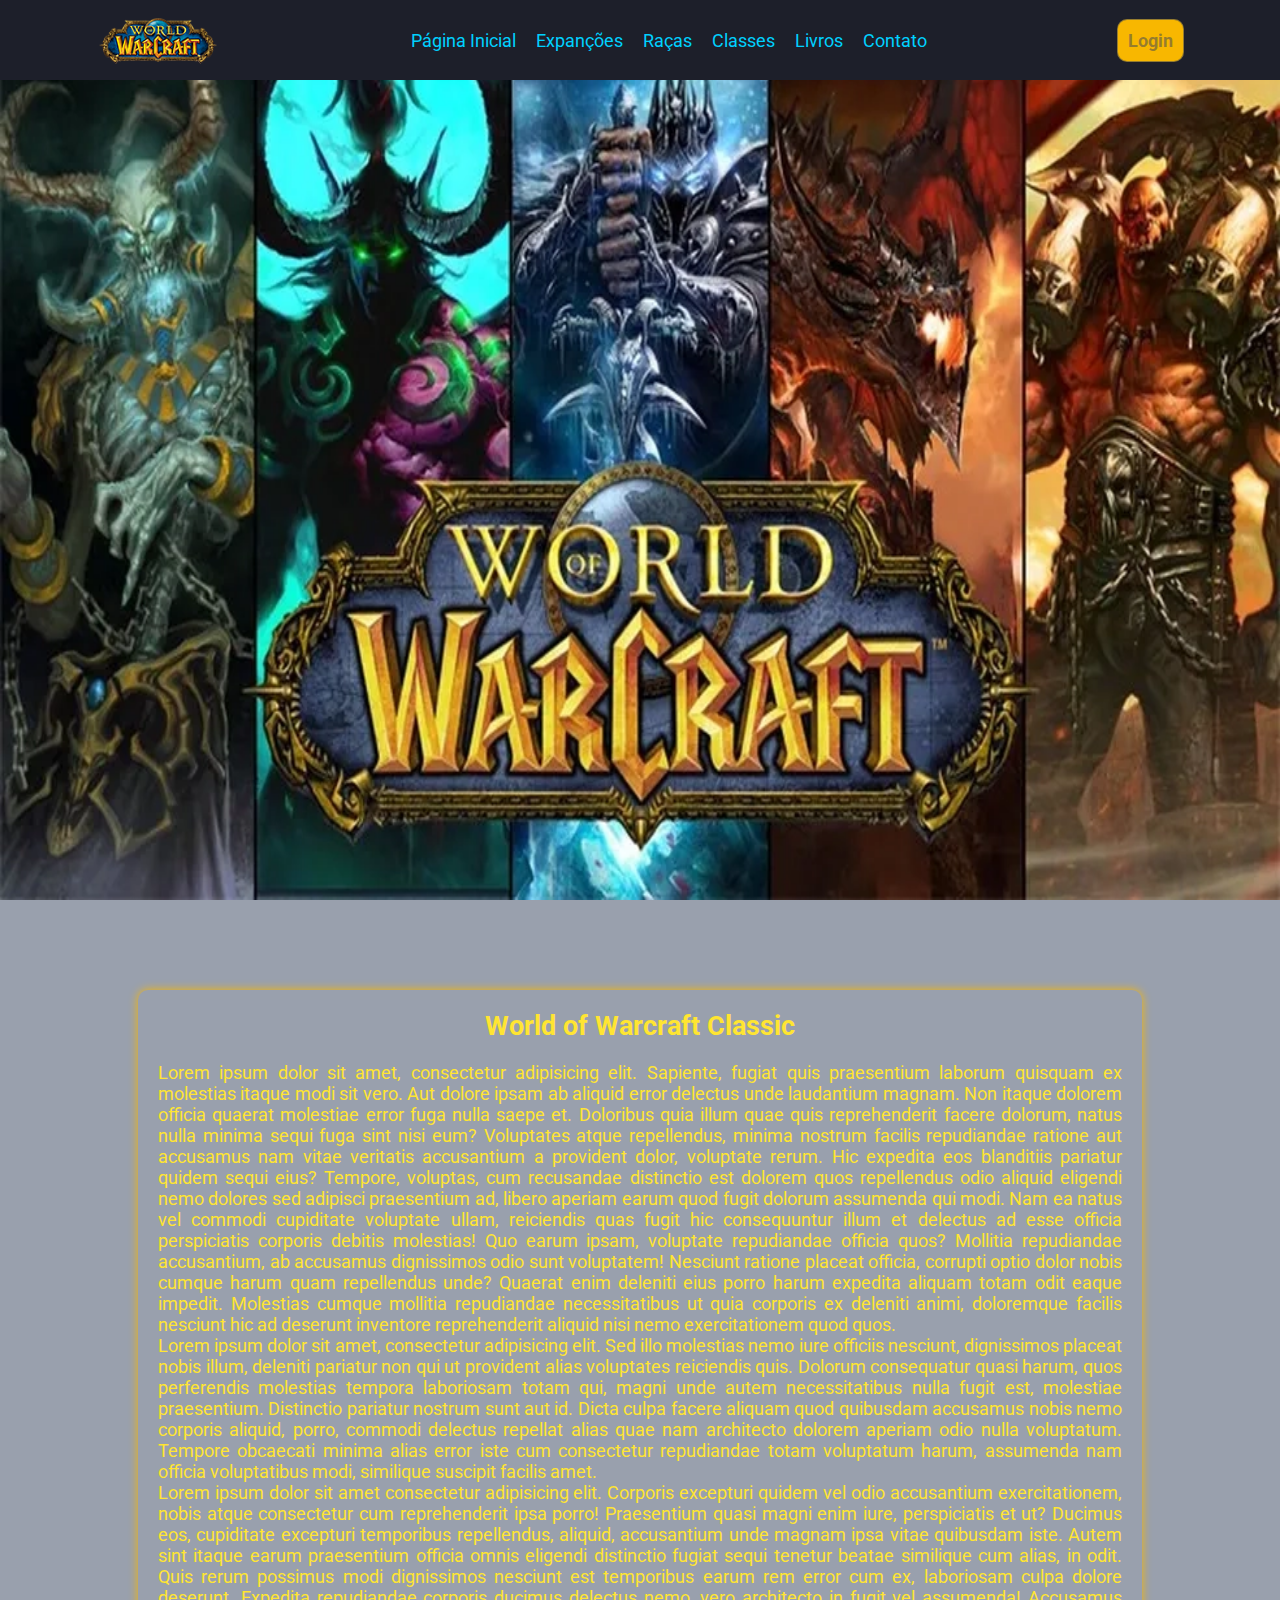
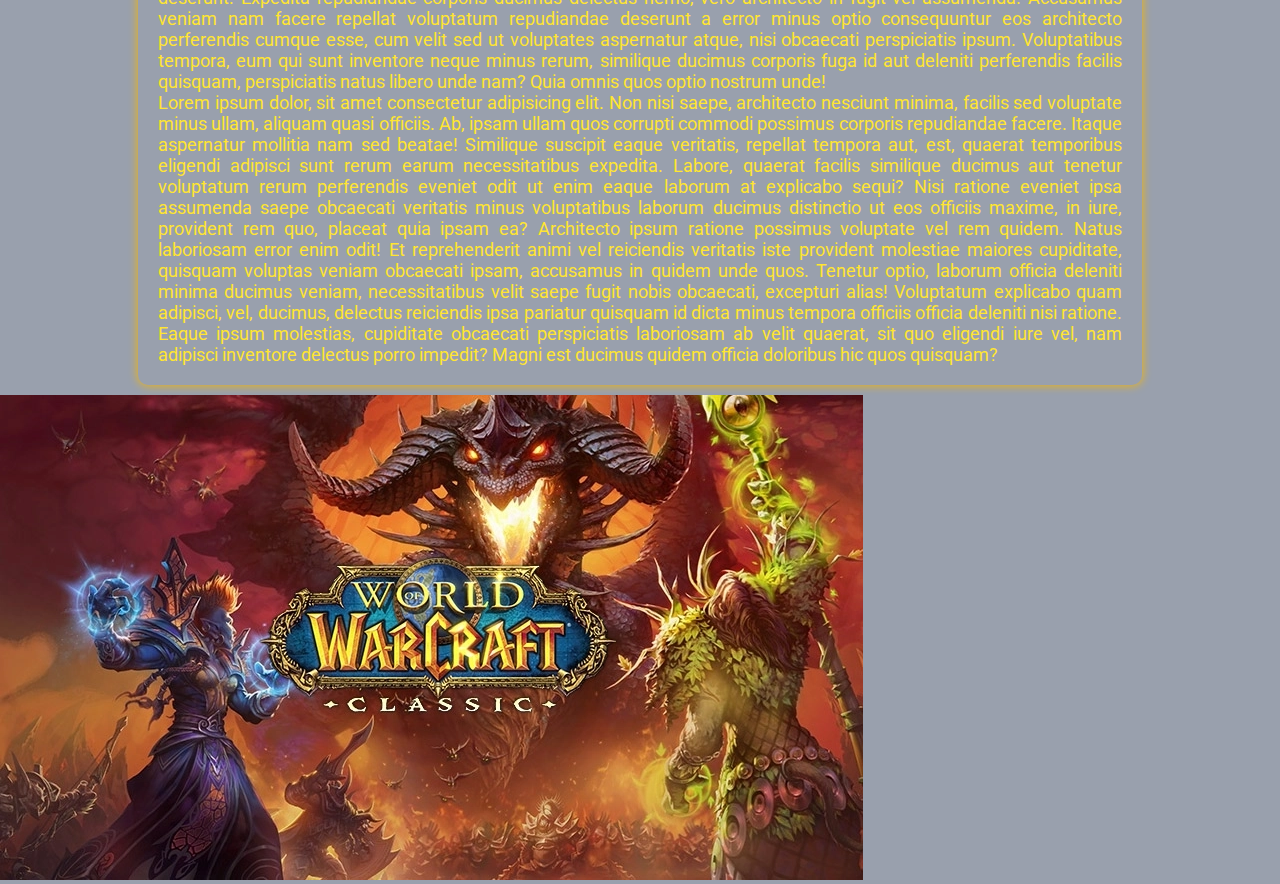
<file: index.html>
<!DOCTYPE html>
<html lang="pt-br">

<head>
    <meta charset="UTF-8">
    <meta http-equiv="X-UA-Compatible" content="IE=edge">
    <meta name="viewport" content="width=device-width, initial-scale=1.0">
    <meta name="description" content="Descrição sobre a página.">
    <meta name="author" content="Sérgio Altenhofen">
    <meta name="keywords" content="html, css, javascript">
    <meta property=”og:image” content=”./assets/images/logo_header.png”>

    <title>Blog WoW</title>

    <link rel="shortcut icon" type="image/png" href="./assets/images/wow_azul_pin.png" />
    <link rel="stylesheet" href="./assets/css/index.css">
    <link rel="stylesheet" href="./assets/css/fonts.css">


    <link rel="preconnect" href="https://fonts.googleapis.com" />
    <link rel="preconnect" href="https://fonts.gstatic.com" crossorigin />
</head>

<body>
    <header>
        <div class="header-container">

            <a class="logo-link" href="index.html"><img class="logo-img" src="./assets/images/logo_header.png"
                    alt="Logo do jogo World of Warcraft"></a>

            <nav>
                <ul>
                    <li id="nav-list"><a class="nav-item" href="index.html">Página Inicial</a></li>
                    <li id="nav-list"><a class="nav-item" href="expansoes.html">Expanções</a></li>
                    <li id="nav-list"><a class="nav-item" href="racas.html">Raças</a></li>
                    <li id="nav-list"><a class="nav-item" href="classes.html">Classes</a></li>
                    <li id="nav-list"><a class="nav-item" href="livros.html">Livros</a></li>
                    <li id="nav-list"><a class="nav-item" href="Contato.html">Contato</a></li>
                </ul>
            </nav>

            <a class="nav-btn" href="login.html">Login</a>
        </div>
    </header>

    <main>
        <div class="imgOne"></div>

        <div id="container">
            <section class="sobre">
                <h2>World of Warcraft Classic</h2>
                <p>Lorem ipsum dolor sit amet, consectetur adipisicing elit. Sapiente, fugiat quis praesentium laborum
                    quisquam ex molestias itaque modi sit vero. Aut dolore ipsam ab aliquid error delectus unde
                    laudantium magnam. Non itaque dolorem officia quaerat molestiae error fuga nulla saepe et. Doloribus
                    quia illum quae quis reprehenderit facere dolorum, natus nulla minima sequi fuga sint nisi eum?
                    Voluptates atque repellendus, minima nostrum facilis repudiandae ratione aut accusamus nam vitae
                    veritatis accusantium a provident dolor, voluptate rerum. Hic expedita eos blanditiis pariatur
                    quidem sequi eius? Tempore, voluptas, cum recusandae distinctio est dolorem quos repellendus odio
                    aliquid eligendi nemo dolores sed adipisci praesentium ad, libero aperiam earum quod fugit dolorum
                    assumenda qui modi. Nam ea natus vel commodi cupiditate voluptate ullam, reiciendis quas fugit hic
                    consequuntur illum et delectus ad esse officia perspiciatis corporis debitis molestias! Quo earum
                    ipsam, voluptate repudiandae officia quos? Mollitia repudiandae accusantium, ab accusamus
                    dignissimos odio sunt voluptatem! Nesciunt ratione placeat officia, corrupti optio dolor nobis
                    cumque harum quam repellendus unde? Quaerat enim deleniti eius porro harum expedita aliquam totam
                    odit eaque impedit. Molestias cumque mollitia repudiandae necessitatibus ut quia corporis ex
                    deleniti animi, doloremque facilis nesciunt hic ad deserunt inventore reprehenderit aliquid nisi
                    nemo exercitationem quod quos.</p>
                <p>Lorem ipsum dolor sit amet, consectetur adipisicing elit. Sed illo molestias nemo iure officiis
                    nesciunt, dignissimos placeat nobis illum, deleniti pariatur non qui ut provident alias voluptates
                    reiciendis quis. Dolorum consequatur quasi harum, quos perferendis molestias tempora laboriosam
                    totam qui, magni unde autem necessitatibus nulla fugit est, molestiae praesentium. Distinctio
                    pariatur nostrum sunt aut id. Dicta culpa facere aliquam quod quibusdam accusamus nobis nemo
                    corporis aliquid, porro, commodi delectus repellat alias quae nam architecto dolorem aperiam odio
                    nulla voluptatum. Tempore obcaecati minima alias error iste cum consectetur repudiandae totam
                    voluptatum harum, assumenda nam officia voluptatibus modi, similique suscipit facilis amet.</p>
                <p>Lorem ipsum dolor sit amet consectetur adipisicing elit. Corporis excepturi quidem vel odio
                    accusantium exercitationem, nobis atque consectetur cum reprehenderit ipsa porro! Praesentium quasi
                    magni enim iure, perspiciatis et ut? Ducimus eos, cupiditate excepturi temporibus repellendus,
                    aliquid, accusantium unde magnam ipsa vitae quibusdam iste. Autem sint itaque earum praesentium
                    officia omnis eligendi distinctio fugiat sequi tenetur beatae similique cum alias, in odit. Quis
                    rerum possimus modi dignissimos nesciunt est temporibus earum rem error cum ex, laboriosam culpa
                    dolore deserunt. Expedita repudiandae corporis ducimus delectus nemo, vero architecto in fugit vel
                    assumenda! Accusamus veniam nam facere repellat voluptatum repudiandae deserunt a error minus optio
                    consequuntur eos architecto perferendis cumque esse, cum velit sed ut voluptates aspernatur atque,
                    nisi obcaecati perspiciatis ipsum. Voluptatibus tempora, eum qui sunt inventore neque minus rerum,
                    similique ducimus corporis fuga id aut deleniti perferendis facilis quisquam, perspiciatis natus
                    libero unde nam? Quia omnis quos optio nostrum unde!</p>
                <p>Lorem ipsum dolor, sit amet consectetur adipisicing elit. Non nisi saepe, architecto nesciunt minima,
                    facilis sed voluptate minus ullam, aliquam quasi officiis. Ab, ipsam ullam quos corrupti commodi
                    possimus corporis repudiandae facere. Itaque aspernatur mollitia nam sed beatae! Similique suscipit
                    eaque veritatis, repellat tempora aut, est, quaerat temporibus eligendi adipisci sunt rerum earum
                    necessitatibus expedita. Labore, quaerat facilis similique ducimus aut tenetur voluptatum rerum
                    perferendis eveniet odit ut enim eaque laborum at explicabo sequi? Nisi ratione eveniet ipsa
                    assumenda saepe obcaecati veritatis minus voluptatibus laborum ducimus distinctio ut eos officiis
                    maxime, in iure, provident rem quo, placeat quia ipsam ea? Architecto ipsum ratione possimus
                    voluptate vel rem quidem. Natus laboriosam error enim odit! Et reprehenderit animi vel reiciendis
                    veritatis iste provident molestiae maiores cupiditate, quisquam voluptas veniam obcaecati ipsam,
                    accusamus in quidem unde quos. Tenetur optio, laborum officia deleniti minima ducimus veniam,
                    necessitatibus velit saepe fugit nobis obcaecati, excepturi alias! Voluptatum explicabo quam
                    adipisci, vel, ducimus, delectus reiciendis ipsa pariatur quisquam id dicta minus tempora officiis
                    officia deleniti nisi ratione. Eaque ipsum molestias, cupiditate obcaecati perspiciatis laboriosam
                    ab velit quaerat, sit quo eligendi iure vel, nam adipisci inventore delectus porro impedit? Magni
                    est ducimus quidem officia doloribus hic quos quisquam?</p>
            </section>

        </div>
        <img class="img2" src="./assets/images/wow-classic2.webp" alt="">
    </main>
    <!-- 
    <footer>
        <p>Desenvolvido por Sérgio Altenhofen</p>
    </footer> -->
</body>

</html>
</file>
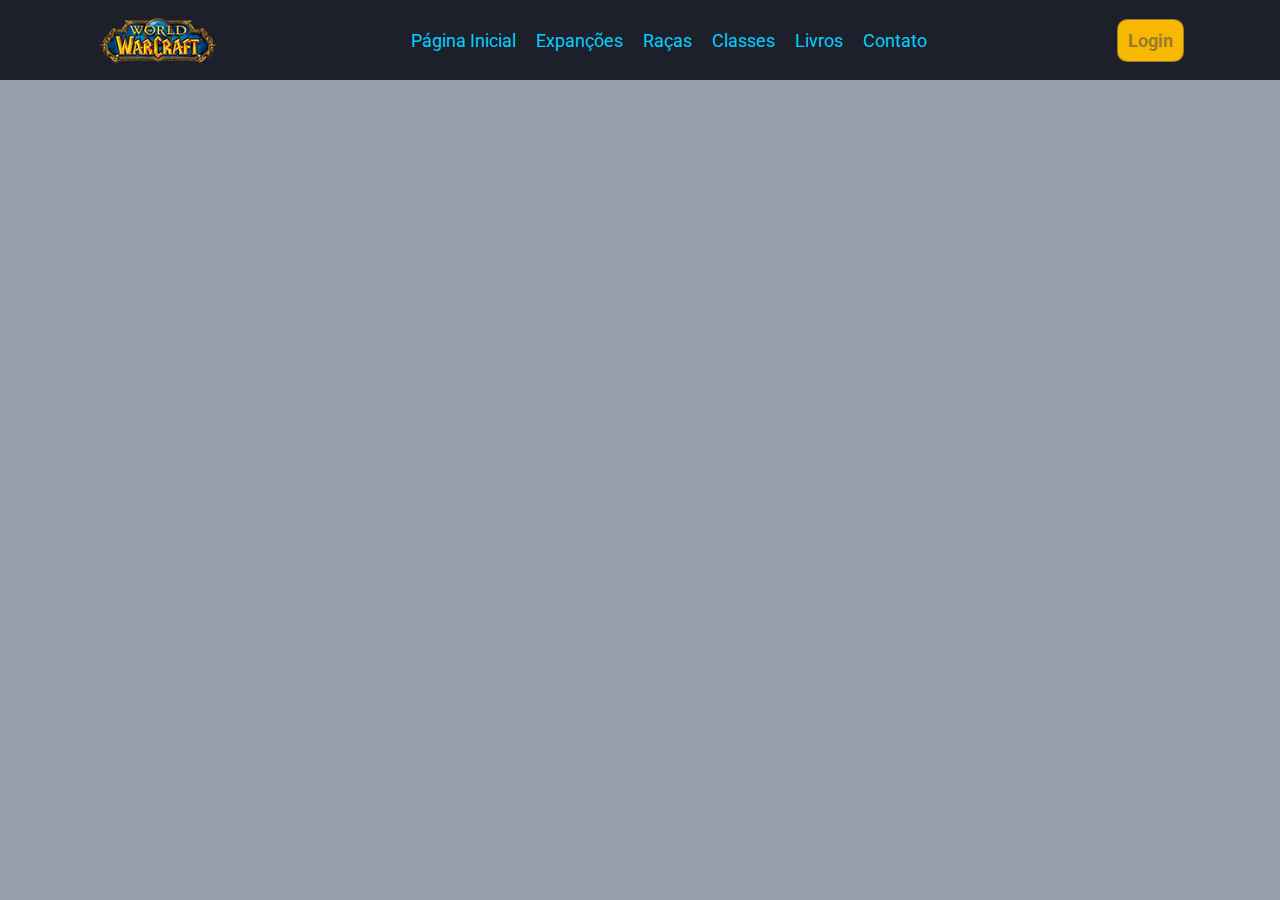
<file: classes.html>
<!DOCTYPE html>
<html lang="pt-br">

<head>
    <meta charset="UTF-8">
    <meta http-equiv="X-UA-Compatible" content="IE=edge">
    <meta name="viewport" content="width=device-width, initial-scale=1.0">
    <meta name="description" content="Descrição sobre a página.">
    <meta name="author" content="Sérgio Altenhofen">
    <meta name="keywords" content="html, css, javascript">
    <meta property=”og:image” content=”./assets/images/logo_header.png”>

    <title>Blog WoW - Classes</title>

    <link rel="shortcut icon" type="image/png" href="./assets/images/wow_azul_pin.png" />
    <link rel="stylesheet" href="./assets/css/index.css">
    <link rel="stylesheet" href="./assets/css/fonts.css">


    <link rel="preconnect" href="https://fonts.googleapis.com" />
    <link rel="preconnect" href="https://fonts.gstatic.com" crossorigin />
</head>

<body>
    <header>
        <div class="header-container">

            <a class="logo-link" href="index.html"><img class="logo-img" src="./assets/images/logo_header.png"
                    alt="Logo do jogo World of Warcraft"></a>

            <nav>
                <ul>
                    <li id="nav-list"><a class="nav-item" href="index.html">Página Inicial</a></li>
                    <li id="nav-list"><a class="nav-item" href="expansoes.html">Expanções</a></li>
                    <li id="nav-list"><a class="nav-item" href="racas.html">Raças</a></li>
                    <li id="nav-list"><a class="nav-item" href="classes.html">Classes</a></li>
                    <li id="nav-list"><a class="nav-item" href="livros.html">Livros</a></li>
                    <li id="nav-list"><a class="nav-item" href="Contato.html">Contato</a></li>
                </ul>
            </nav>

            <a class="nav-btn" href="login.html">Login</a>
        </div>
    </header>


    <main>
    </main>
    <!-- 
    <footer>
        <p>Desenvolvido por Sérgio Altenhofen</p>
    </footer> -->
</body>

</html>
</file>
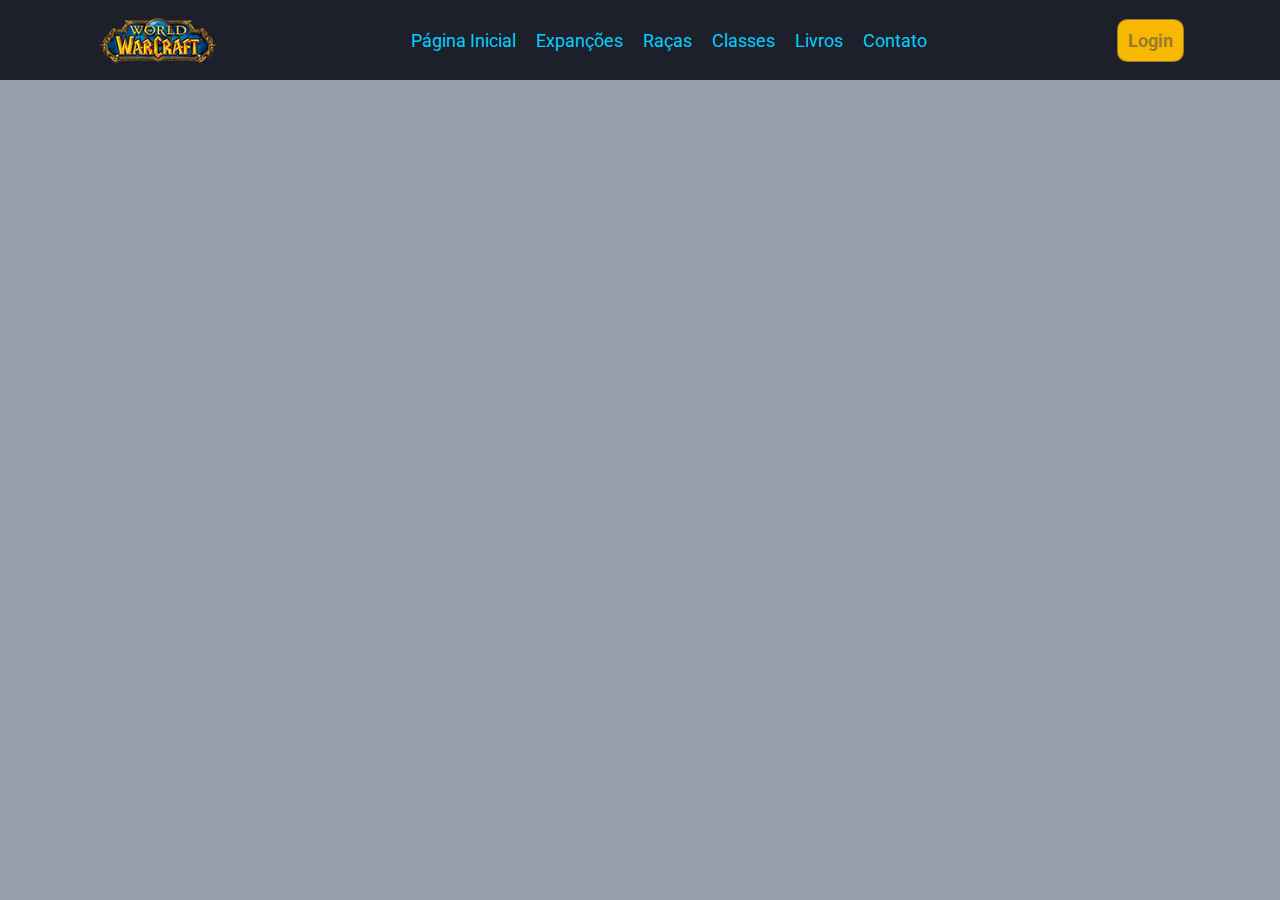
<file: contato.html>
<!DOCTYPE html>
<html lang="pt-br">

<head>
    <meta charset="UTF-8">
    <meta http-equiv="X-UA-Compatible" content="IE=edge">
    <meta name="viewport" content="width=device-width, initial-scale=1.0">
    <meta name="description" content="Descrição sobre a página.">
    <meta name="author" content="Sérgio Altenhofen">
    <meta name="keywords" content="html, css, javascript">
    <meta property=”og:image” content=”./assets/images/logo_header.png”>

    <title>Blog WoW - Conatato</title>

    <link rel="shortcut icon" type="image/png" href="./assets/images/wow_azul_pin.png" />
    <link rel="stylesheet" href="./assets/css/index.css">
    <link rel="stylesheet" href="./assets/css/fonts.css">


    <link rel="preconnect" href="https://fonts.googleapis.com" />
    <link rel="preconnect" href="https://fonts.gstatic.com" crossorigin />
</head>

<body>
    <header>
        <div class="header-container">

            <a class="logo-link" href="index.html"><img class="logo-img" src="./assets/images/logo_header.png"
                    alt="Logo do jogo World of Warcraft"></a>

            <nav>
                <ul>
                    <li id="nav-list"><a class="nav-item" href="index.html">Página Inicial</a></li>
                    <li id="nav-list"><a class="nav-item" href="expansoes.html">Expanções</a></li>
                    <li id="nav-list"><a class="nav-item" href="racas.html">Raças</a></li>
                    <li id="nav-list"><a class="nav-item" href="classes.html">Classes</a></li>
                    <li id="nav-list"><a class="nav-item" href="livros.html">Livros</a></li>
                    <li id="nav-list"><a class="nav-item" href="Contato.html">Contato</a></li>
                </ul>
            </nav>

            <a class="nav-btn" href="login.html">Login</a>
        </div>
    </header>


    <main>
    </main>
    <!-- 
    <footer>
        <p>Desenvolvido por Sérgio Altenhofen</p>
    </footer> -->
</body>

</html>
</file>
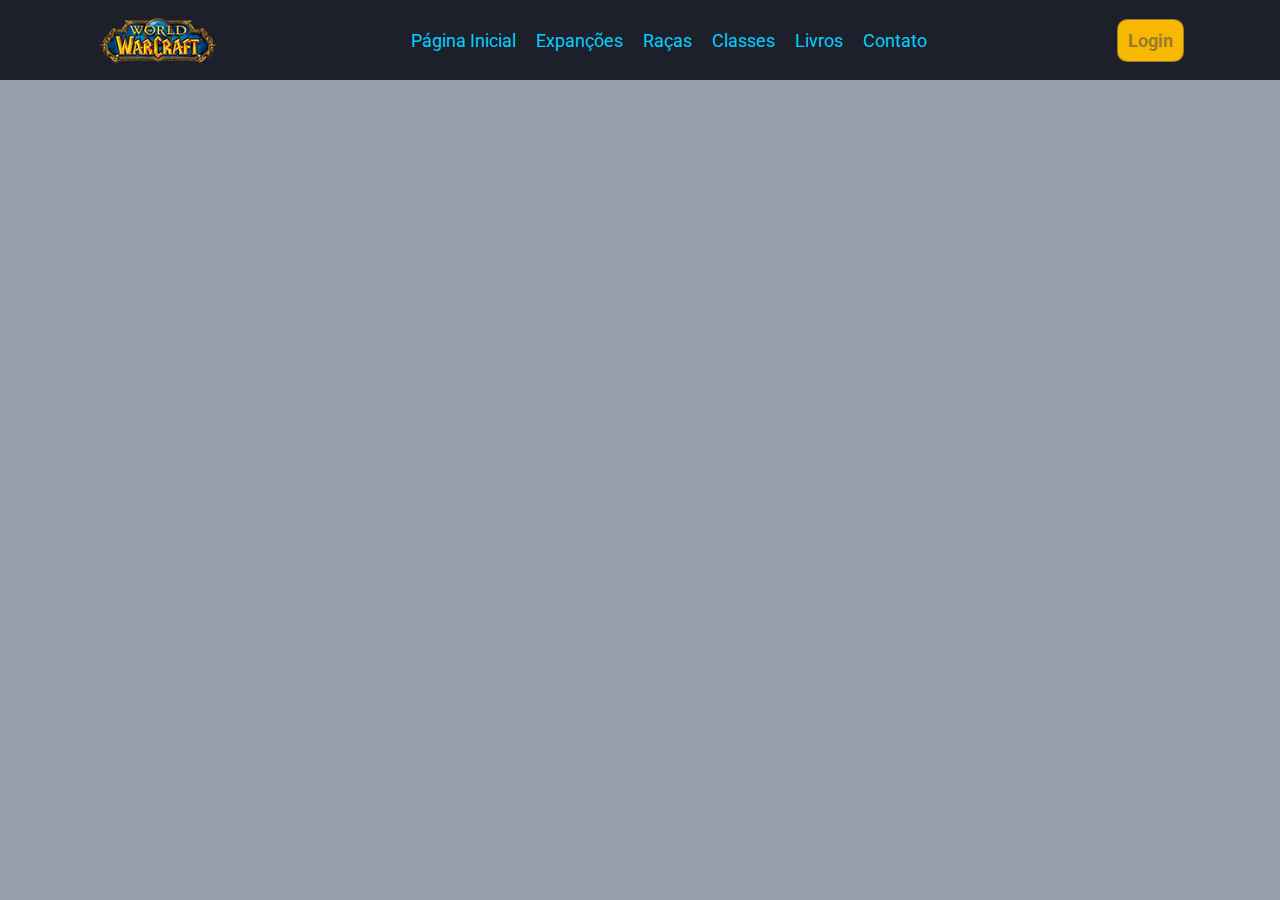
<file: expansoes.html>
<!DOCTYPE html>
<html lang="pt-br">

<head>
    <meta charset="UTF-8">
    <meta http-equiv="X-UA-Compatible" content="IE=edge">
    <meta name="viewport" content="width=device-width, initial-scale=1.0">
    <meta name="description" content="Descrição sobre a página.">
    <meta name="author" content="Sérgio Altenhofen">
    <meta name="keywords" content="html, css, javascript">
    <meta property=”og:image” content=”./assets/images/logo_header.png”>

    <title>Blog WoW - Expanções</title>

    <link rel="shortcut icon" type="image/png" href="./assets/images/wow_azul_pin.png" />
    <link rel="stylesheet" href="./assets/css/index.css">
    <link rel="stylesheet" href="./assets/css/fonts.css">


    <link rel="preconnect" href="https://fonts.googleapis.com" />
    <link rel="preconnect" href="https://fonts.gstatic.com" crossorigin />
</head>

<body>
    <header>
        <div class="header-container">

            <a class="logo-link" href="index.html"><img class="logo-img" src="./assets/images/logo_header.png"
                    alt="Logo do jogo World of Warcraft"></a>

            <nav>
                <ul>
                    <li id="nav-list"><a class="nav-item" href="index.html">Página Inicial</a></li>
                    <li id="nav-list"><a class="nav-item" href="expansoes.html">Expanções</a></li>
                    <li id="nav-list"><a class="nav-item" href="racas.html">Raças</a></li>
                    <li id="nav-list"><a class="nav-item" href="classes.html">Classes</a></li>
                    <li id="nav-list"><a class="nav-item" href="livros.html">Livros</a></li>
                    <li id="nav-list"><a class="nav-item" href="Contato.html">Contato</a></li>
                </ul>
            </nav>

            <a class="nav-btn" href="login.html">Login</a>
        </div>
    </header>


    <main>
    </main>
    <!-- 
    <footer>
        <p>Desenvolvido por Sérgio Altenhofen</p>
    </footer> -->
</body>

</html>
</file>
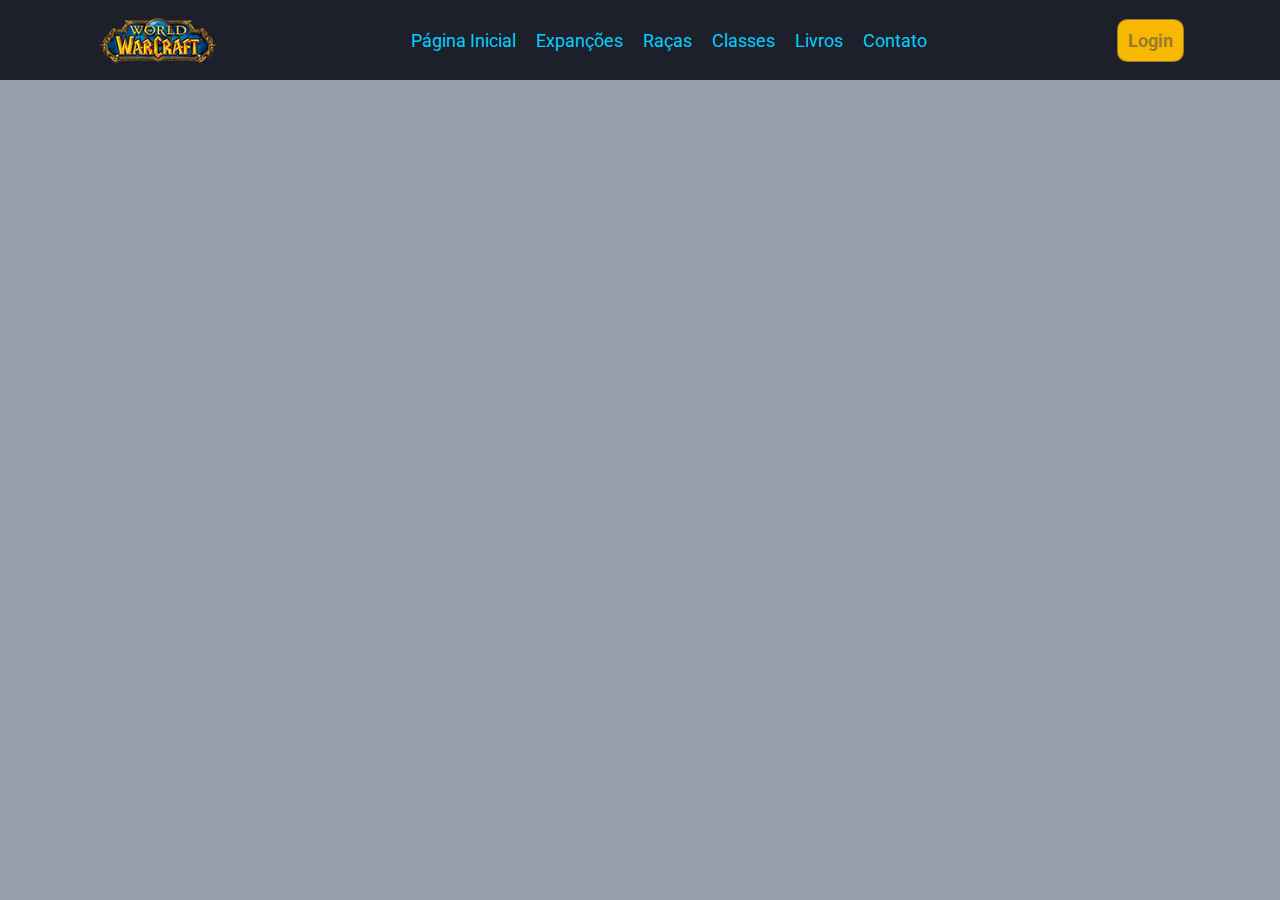
<file: livros.html>
<!DOCTYPE html>
<html lang="pt-br">

<head>
    <meta charset="UTF-8">
    <meta http-equiv="X-UA-Compatible" content="IE=edge">
    <meta name="viewport" content="width=device-width, initial-scale=1.0">
    <meta name="description" content="Descrição sobre a página.">
    <meta name="author" content="Sérgio Altenhofen">
    <meta name="keywords" content="html, css, javascript">
    <meta property=”og:image” content=”./assets/images/logo_header.png”>

    <title>Blog WoW - Livros</title>

    <link rel="shortcut icon" type="image/png" href="./assets/images/wow_azul_pin.png" />
    <link rel="stylesheet" href="./assets/css/index.css">
    <link rel="stylesheet" href="./assets/css/fonts.css">


    <link rel="preconnect" href="https://fonts.googleapis.com" />
    <link rel="preconnect" href="https://fonts.gstatic.com" crossorigin />
</head>

<body>
    <header>
        <div class="header-container">

            <a class="logo-link" href="index.html"><img class="logo-img" src="./assets/images/logo_header.png"
                    alt="Logo do jogo World of Warcraft"></a>

            <nav>
                <ul>
                    <li id="nav-list"><a class="nav-item" href="index.html">Página Inicial</a></li>
                    <li id="nav-list"><a class="nav-item" href="expansoes.html">Expanções</a></li>
                    <li id="nav-list"><a class="nav-item" href="racas.html">Raças</a></li>
                    <li id="nav-list"><a class="nav-item" href="classes.html">Classes</a></li>
                    <li id="nav-list"><a class="nav-item" href="livros.html">Livros</a></li>
                    <li id="nav-list"><a class="nav-item" href="Contato.html">Contato</a></li>
                </ul>
            </nav>

            <a class="nav-btn" href="login.html">Login</a>
        </div>
    </header>


    <main>
    </main>
    <!-- 
    <footer>
        <p>Desenvolvido por Sérgio Altenhofen</p>
    </footer> -->
</body>

</html>
</file>
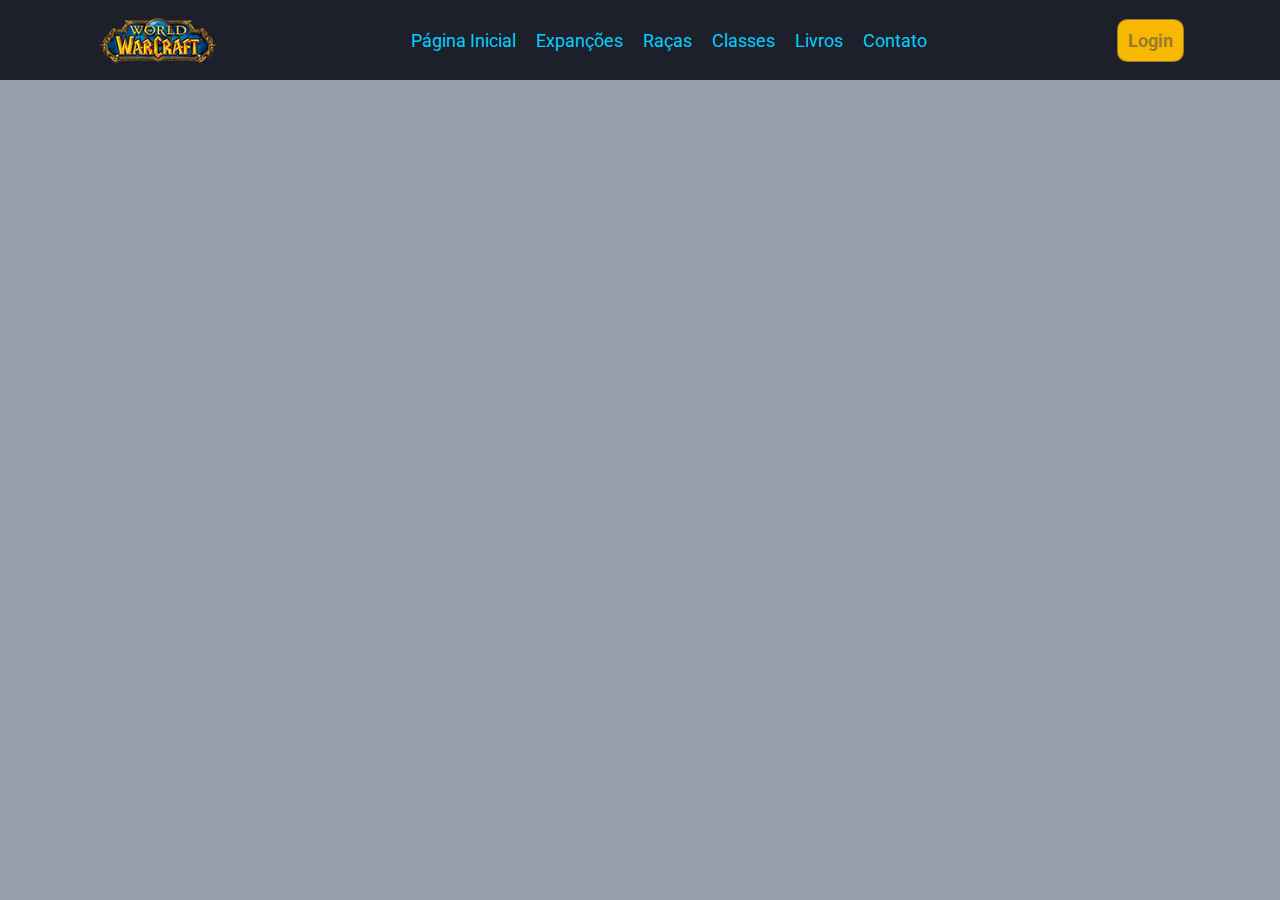
<file: login.html>
<!DOCTYPE html>
<html lang="pt-br">

<head>
    <meta charset="UTF-8">
    <meta http-equiv="X-UA-Compatible" content="IE=edge">
    <meta name="viewport" content="width=device-width, initial-scale=1.0">
    <meta name="description" content="Descrição sobre a página.">
    <meta name="author" content="Sérgio Altenhofen">
    <meta name="keywords" content="html, css, javascript">
    <meta property=”og:image” content=”./assets/images/logo_header.png”>

    <title>Blog WoW - Login</title>

    <link rel="shortcut icon" type="image/png" href="./assets/images/wow_azul_pin.png" />
    <link rel="stylesheet" href="./assets/css/index.css">
    <link rel="stylesheet" href="./assets/css/fonts.css">


    <link rel="preconnect" href="https://fonts.googleapis.com" />
    <link rel="preconnect" href="https://fonts.gstatic.com" crossorigin />
</head>

<body>
    <header>
        <div class="header-container">

            <a class="logo-link" href="index.html"><img class="logo-img" src="./assets/images/logo_header.png"
                    alt="Logo do jogo World of Warcraft"></a>

            <nav>
                <ul>
                    <li id="nav-list"><a class="nav-item" href="index.html">Página Inicial</a></li>
                    <li id="nav-list"><a class="nav-item" href="expansoes.html">Expanções</a></li>
                    <li id="nav-list"><a class="nav-item" href="racas.html">Raças</a></li>
                    <li id="nav-list"><a class="nav-item" href="classes.html">Classes</a></li>
                    <li id="nav-list"><a class="nav-item" href="livros.html">Livros</a></li>
                    <li id="nav-list"><a class="nav-item" href="Contato.html">Contato</a></li>
                </ul>
            </nav>

            <a class="nav-btn" href="login.html">Login</a>
        </div>
    </header>


    <main>
    </main>
    <!-- 
    <footer>
        <p>Desenvolvido por Sérgio Altenhofen</p>
    </footer> -->
</body>

</html>
</file>
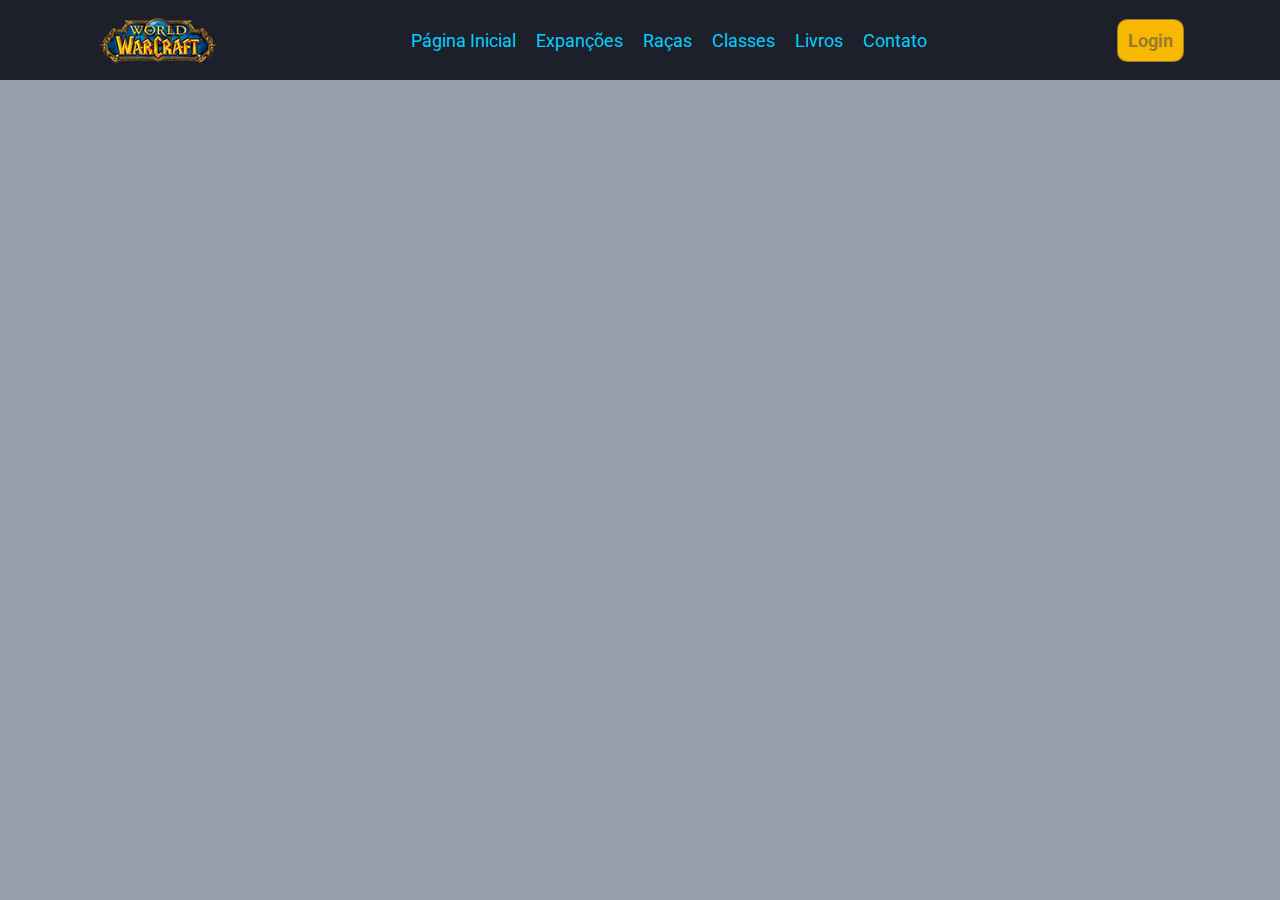
<file: racas.html>
<!DOCTYPE html>
<html lang="pt-br">

<head>
    <meta charset="UTF-8">
    <meta http-equiv="X-UA-Compatible" content="IE=edge">
    <meta name="viewport" content="width=device-width, initial-scale=1.0">
    <meta name="description" content="Descrição sobre a página.">
    <meta name="author" content="Sérgio Altenhofen">
    <meta name="keywords" content="html, css, javascript">
    <meta property=”og:image” content=”./assets/images/logo_header.png”>

    <title>Blog WoW - Raças</title>

    <link rel="shortcut icon" type="image/png" href="./assets/images/wow_azul_pin.png" />
    <link rel="stylesheet" href="./assets/css/index.css">
    <link rel="stylesheet" href="./assets/css/fonts.css">


    <link rel="preconnect" href="https://fonts.googleapis.com" />
    <link rel="preconnect" href="https://fonts.gstatic.com" crossorigin />
</head>

<body>
    <header>
        <div class="header-container">

            <a class="logo-link" href="index.html"><img class="logo-img" src="./assets/images/logo_header.png"
                    alt="Logo do jogo World of Warcraft"></a>

            <nav>
                <ul>
                    <li id="nav-list"><a class="nav-item" href="index.html">Página Inicial</a></li>
                    <li id="nav-list"><a class="nav-item" href="expansoes.html">Expanções</a></li>
                    <li id="nav-list"><a class="nav-item" href="racas.html">Raças</a></li>
                    <li id="nav-list"><a class="nav-item" href="classes.html">Classes</a></li>
                    <li id="nav-list"><a class="nav-item" href="livros.html">Livros</a></li>
                    <li id="nav-list"><a class="nav-item" href="Contato.html">Contato</a></li>
                </ul>
            </nav>

            <a class="nav-btn" href="login.html">Login</a>
        </div>
    </header>


    <main>
    </main>
    <!-- 
    <footer>
        <p>Desenvolvido por Sérgio Altenhofen</p>
    </footer> -->
</body>

</html>
</file>
<file: assets/css/index.css>
/* PADRONIZAÇÃO */
* {
  margin: 0;
  padding: 0;
  box-sizing: border-box;
  font-family: "Roboto", sans-serif;
}

:root {
  --color-cinza: rgb(52, 66, 91, 0.5);
  --color-cinzaEscuro: #1d1f2a;
  --color-marromClaro: #302221;
  --color-marrom: #211510;
  --color-marromEscuro: #221918;
  --color-azulLogo: #00d1ff;
  --color-amarelo: #ffe532;
  --color-amareloMedio: #f8b700;
  --color-amareloEscuro: #b06601;
  --color-bege: #f7f0e2;
  --color-begeEscuro: #eaddc1;
  --line-height: 1.5rem;
  font-size: 62.5%;
}

html {
  scroll-behavior: smooth;
}

body {
  width: 100%;
  font-size: 1.8rem;
  background-color: var(--color-cinza);
  color: var(--color-amarelo);
}

/* HEADER */
header {
  display: flex;
  justify-content: center;
  height: 8rem;
  background-color: var(--color-cinzaEscuro);
  color: var(--color-azulLogo);
}

.header-container {
  display: flex;
  align-items: center;
  justify-content: space-between;
  width: 85%;
}

/* LOGO */

.logo-link {
  display: flex;
  text-decoration: none;
  height: 7rem;
  color: var(--color-azulLogo);
}
/* NAVEGAÇÃO */

header ul {
  display: flex;
  align-items: center;
  width: 100%;
  list-style-type: none;
  gap: 2rem;
}

.nav-item {
  display: flex;
  justify-content: space-between;
  text-decoration: none;
  color: var(--color-azulLogo);
}

.nav-item:active,
.nav-item:visited,
.logo-link {
  color: var(--color-azulLogo);
}

.nav-item:hover,
.logo-link:hover {
  font-weight: bold;
  color: var(--color-amarelo);
  transition: 0.3s;
}

/* BOTAO NAVEGACAO */

.nav-btn {
  text-decoration: none;
  font-weight: bold;
  color: var(--color-cinza);
  background-color: var(--color-amareloMedio);
  padding: 1rem;
  border: 1px solid var(--color-cinza);
  border-radius: 1rem;
}

.nav-btn:active,
.nav-btn:visited {
  color: var(--color-cinza);
  background-color: var(--color-amareloMedio);
}

.nav-btn:hover {
  opacity: 0.8;
  transition: 0.2s;
}

/* SEÇÃO PRINCIPAL */
#container {
  display: block;
  width: 80%;
  margin: 0 auto;
}

.imgOne {
  min-width: 90vw;
  max-width: 100vw;
  min-height: 100vh;
  background: url(../images/wow-classic1.webp);
  background-repeat: no-repeat;
  background-attachment: fixed;
  background-size: 100vw 100vh;
  background-position: top;
}

.sobre {
  margin: 1rem;
  padding: 2rem;
  box-shadow: 0 0 10px var(--color-amareloMedio);
  border-radius: 1rem;
}

.sobre h2 {
  text-align: center;
  margin-bottom: 2rem;
}

.sobre p {
  text-align: justify;
}
</file>
<file: assets/css/fonts.css>
@import url("https://fonts.googleapis.com/css2?family=Roboto:wght@300;400;700&display=swap");

.roboto-light {
  font-family: "Roboto", sans-serif;
  font-weight: 300;
  font-style: normal;
}

.roboto-regular {
  font-family: "Roboto", sans-serif;
  font-weight: 400;
  font-style: normal;
}

.roboto-bold {
  font-family: "Roboto", sans-serif;
  font-weight: 700;
  font-style: normal;
}
</file>
